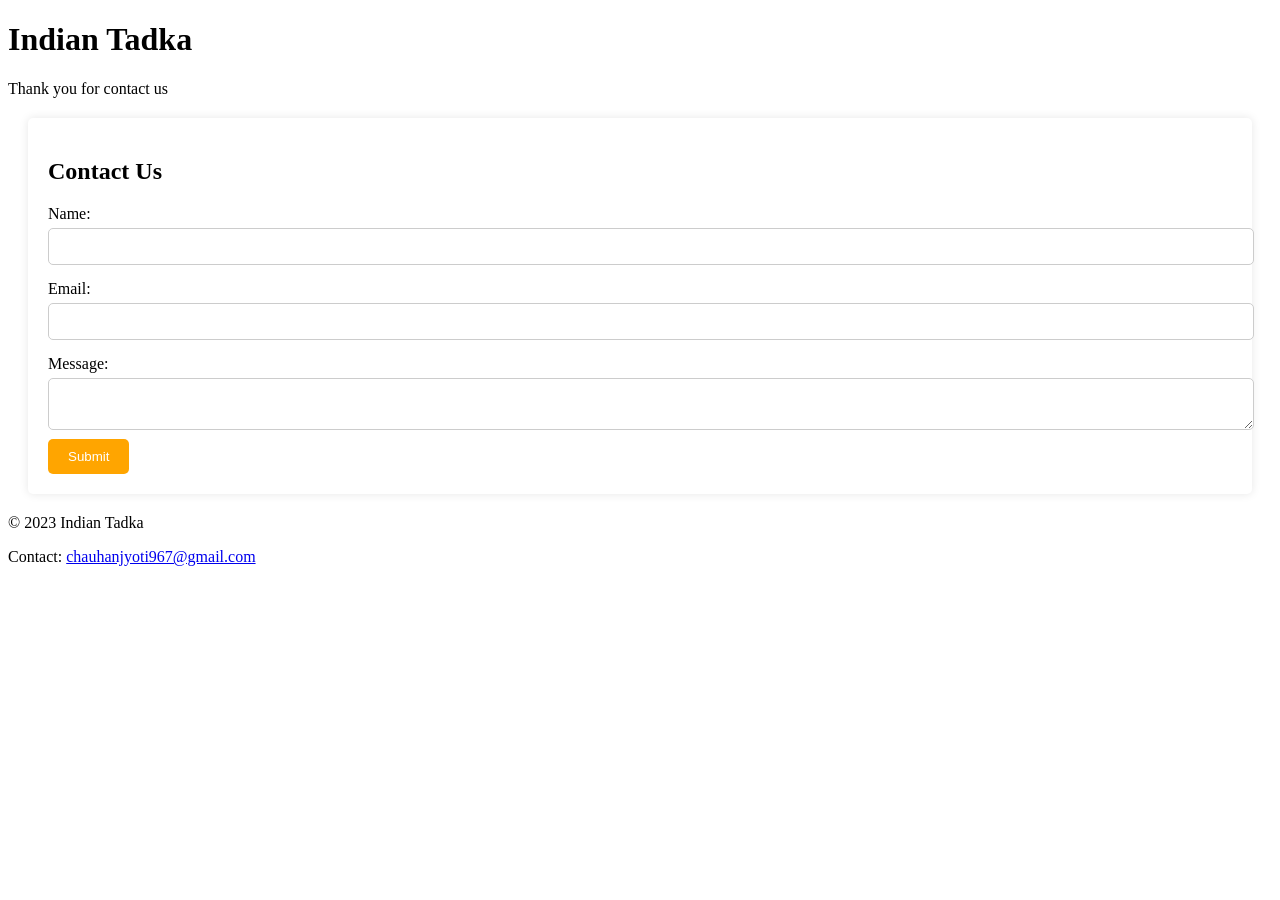
<file: contact.html>
<!DOCTYPE html>
<html>
<head>
  <title>Indian Tadka | Contact</title>
  <link rel="stylesheet" type="text/css" href="contact.css">
</head>
<body>
  <header>
     <h1>Indian Tadka</h1>
    <p>Thank you for contact us</p>
  </header>
  <main>
    <section class="contact-form">
      <h2>Contact Us</h2>
      <form id="contactForm">
        <label for="name">Name:</label>
        <input type="text" id="name" name="name" required><br>
        <label for="email">Email:</label>
        <input type="email" id="email" name="email" required><br>
        <label for="message">Message:</label>
        <textarea id="message" name="message" required></textarea><br>
        <input type="submit" value="Submit">
      </form>
    </section>
  </main>
  <footer>
    <p>&copy; 2023 Indian Tadka</p>
    <p>Contact: <a href="mailto:chauhanjyoti967@gmail.com">chauhanjyoti967@gmail.com</a></p>
  </footer>
  <script src="contact.js"></script>
</body>
</html>
</file>
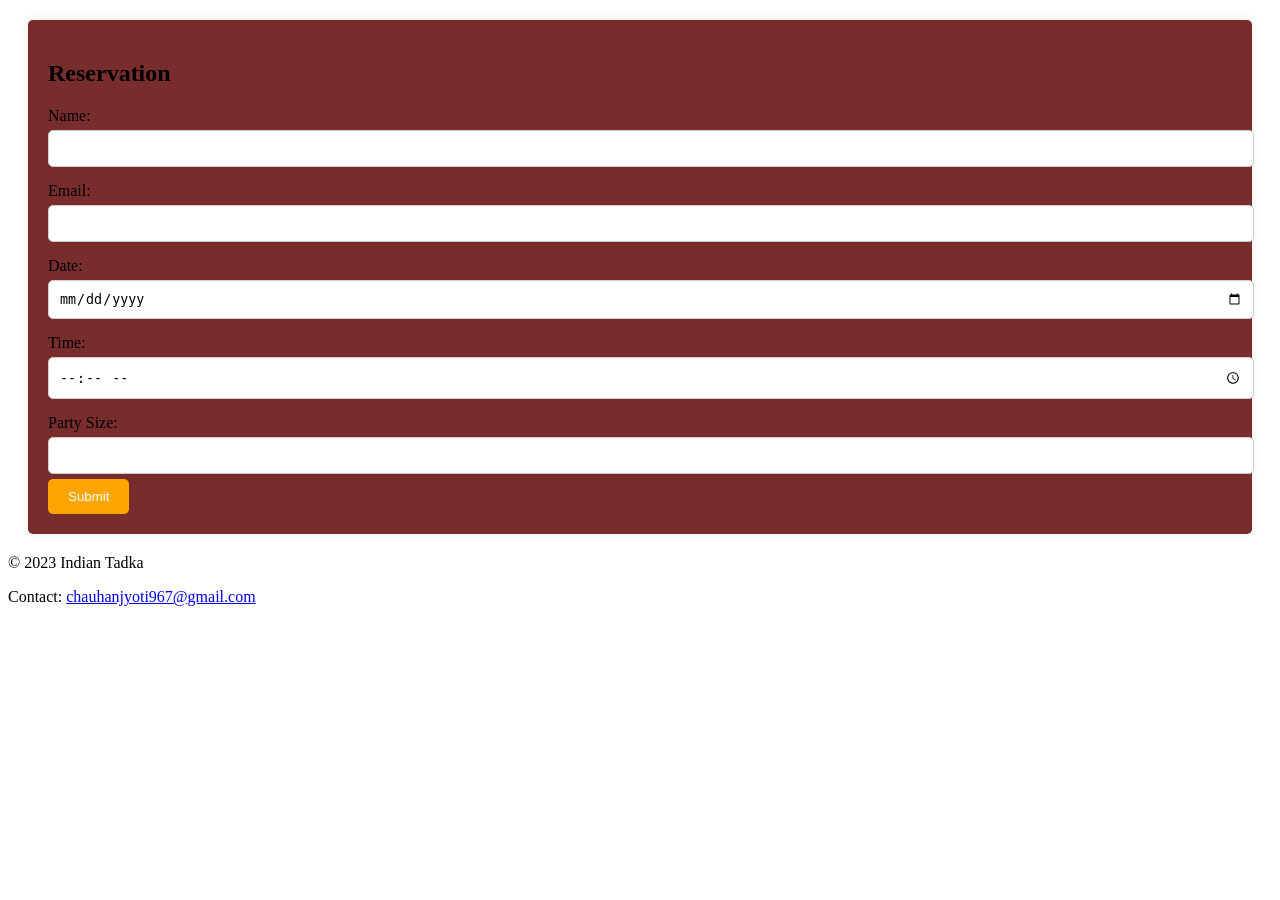
<file: resevation.html>
<!DOCTYPE html>
<html>
<head>
  <title>Indian Tadka | Home</title>
  <link rel="stylesheet" type="text/css" href="resevation.css">
</head>
  </main>
  <section class="reservation-form">
    <h2>Reservation</h2>
    <form id="reservationForm">
      <label for="name">Name:</label>
      <input type="text" id="name" name="name" required><br>
      <label for="email">Email:</label>
      <input type="email" id="email" name="email" required><br>
      <label for="date">Date:</label>
      <input type="date" id="date" name="date" required><br>
      <label for="time">Time:</label>
      <input type="time" id="time" name="time" required><br>
      <label for="partySize">Party Size:</label>
      <input type="number" id="partySize" name="partySize" required><br>
      <input type="submit" value="Submit">
    </form>
  </section>
  <footer>
    <p>&copy; 2023 Indian Tadka</p>
    <p>Contact: <a href="mailto:chauhanjyoti967@gmail.com">chauhanjyoti967@gmail.com</a></p>
  </footer>
  <script src="reservation.js"></script>
</body>
</html>
</file>
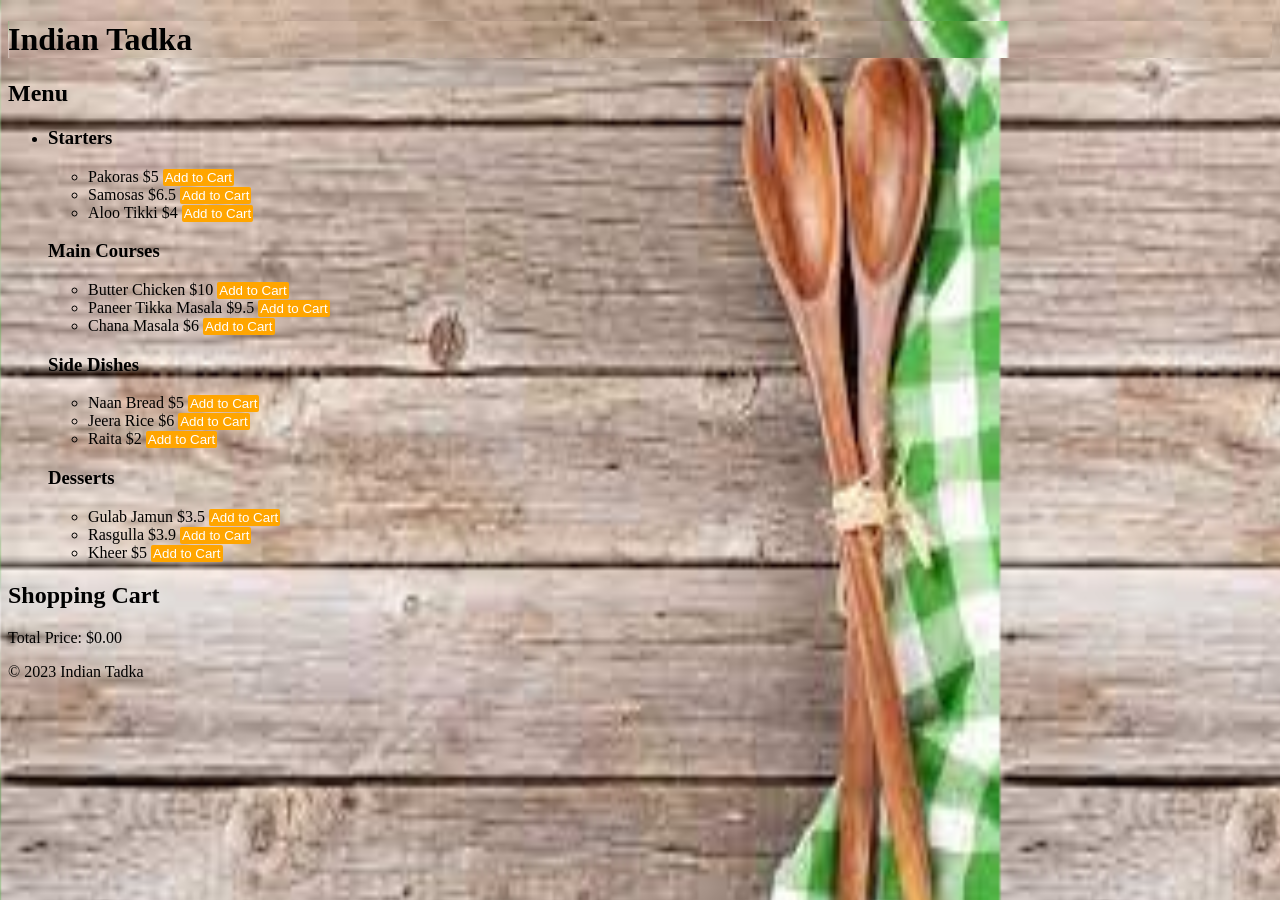
<file: take-away.html>
<!DOCTYPE html>
<html>
<head>
  <title>Indian Tadka - Menu</title>
  <link rel="stylesheet" type="text/css" href="take-away.css">
</head>
<body>
  <header>
    <h1>Indian Tadka</h1>
  </header>
  <main>
    <section class="menu">
      <h2>Menu</h2>
      <ul>
        <li>
          <h3>Starters</h3>
          <ul>
            <li>
              <span class="item">Pakoras $5</span>
              <button class="order-button" data-item="Pakoras" data-price="5">Add to Cart</button>
            </li>
            <li>
              <span class="item">Samosas $6.5</span>
              <button class="order-button" data-item="Samosas" data-price="6.5">Add to Cart</button>
            </li>
            <li>
                <span class="item">Aloo Tikki $4</span>
                <button class="order-button" data-item="Aloo Tikki" data-price="4">Add to Cart</button>
              </li>
            
          </ul>
          <h3>Main Courses</h3>
          <ul>
            <li>
                <span class="item">Butter Chicken $10</span>
                <button class="order-button" data-item="Butter Chicken " data-price="10">Add to Cart</button>
              </li>
              <li>
                <span class="item">Paneer Tikka Masala $9.5</span>
                <button class="order-button" data-item="Paneer Tikka Masala" data-price="9.5">Add to Cart</button>
              </li>
              <li>
                <span class="item">Chana Masala $6</span>
                <button class="order-button" data-item="Chana Masala" data-price="6">Add to Cart</button>
              </li>
          </ul>
          <h3>Side Dishes</h3>
          <ul>
            <li>
                <span class="item">Naan Bread $5</span>
                <button class="order-button" data-item="Naan Bread " data-price="5">Add to Cart</button>
              </li>
              <li>
                <span class="item">Jeera Rice $6</span>
                <button class="order-button" data-item="Jeera Rice " data-price="6">Add to Cart</button>
              </li>
              <li>
                <span class="item">Raita $2</span>
                <button class="order-button" data-item="Raita" data-price="2">Add to Cart</button>
              </li>
          </ul>
          <h3>Desserts</h3>
          <ul>
            <li>
                <span class="item">Gulab Jamun $3.5</span>
                <button class="order-button" data-item="Gulab Jamun" data-price="3.5">Add to Cart</button>
              </li>
              <li>
                <span class="item">Rasgulla $3.9</span>
                <button class="order-button" data-item="Rasgulla" data-price="3.9">Add to Cart</button>
              </li>
              <li>
                <span class="item">Kheer $5</span>
                <button class="order-button" data-item="Kheer" data-price="5">Add to Cart</button>
              </li>
           </ul>
          </ul>
        </li>
      </ul>
    </section>
  </main>
  <aside class="cart">
    <h2>Shopping Cart</h2>
    <p id="total-price">Total Price: $0.00</p>
    <ul id="cart-items">
    </ul>
  </aside>
  <footer>
    <p>&copy; 2023 Indian Tadka</p>
  </footer>
  <script src="take-away.js"></script>
</body>
</html>
</file>
<file: contact.css>
.body{
    background-image: url(Contact.jpg);
    background-size: 500px 500px;
}

.contact-form {
    background-color: #fff;
    padding: 20px;
    border-radius: 5px;
    margin: 20px;
    box-shadow: 0 0 10px rgba(0, 0, 0, 0.1);
  }
  
  .contact-form h2 {
    font-size: 24px;
  }
  
  .contact-form label {
    display: block;
    margin-top: 10px;
  }
  
  .contact-form input[type="text"],
  .contact-form input[type="email"] {
    width: 100%;
    padding: 10px;
    margin: 5px 0;
    border: 1px solid #ccc;
    border-radius: 5px;
  }
  
  .contact-form textarea {
    width: 100%;
    padding: 10px;
    margin: 5px 0;
    border: 1px solid #ccc;
    border-radius: 5px;
  }
  
  .contact-form input[type="submit"] {
    background-color: #FFA500;
    color: #fff;
    padding: 10px 20px;
    border: none;
    border-radius: 5px;
    cursor: pointer;
  }
  
  .contact-form input[type="submit"]:hover {
    background-color: #FF4500;
  }
</file>
<file: resevation.css>
.reservation-form {
    background-color: #782c2c;
    padding: 20px;
    border-radius: 5px;
    margin: 20px;
    box-shadow: 0 0 10px rgba(0, 0, 0, 0.1);
  }
  
  .reservation-form h2 {
    font-size: 24px;
  }
  
  .reservation-form label {
    display: block;
    margin-top: 10px;
  }
  
  .reservation-form input[type="text"],
  .reservation-form input[type="email"],
  .reservation-form input[type="date"],
  .reservation-form input[type="time"],
  .reservation-form input[type="number"] 
  {
    width: 100%;
    padding: 10px;
    margin: 5px 0;
    border: 1px solid #ccc;
    border-radius: 5px;
  }
  
  .reservation-form input[type="submit"] {
    background-color: #FFA500;
    color: #fff;
    padding: 10px 20px;
    border: none;
    border-radius: 5px;
    cursor: pointer;
  }
  
  .reservation-form input[type="submit"]:hover {
    background-color: #FF4500;
  }
</file>
<file: take-away.css>
body{
    background-image:url(take\ away.jfif) ;
    background-size:1000px 1000px;
}
header{
    background-image: url(take\ away\ \(2\).jfif);
    background-size: 1000px 1000px;
}

.order-button {
    background-color: #FFA500; 
    color: #fff;
    padding: 1px 2px;
    border: none;
    border-radius: 2px;
    cursor: pointer;
  }
  
  .order-button:hover {
    background-color: #FF4500; 
  }
</file>
